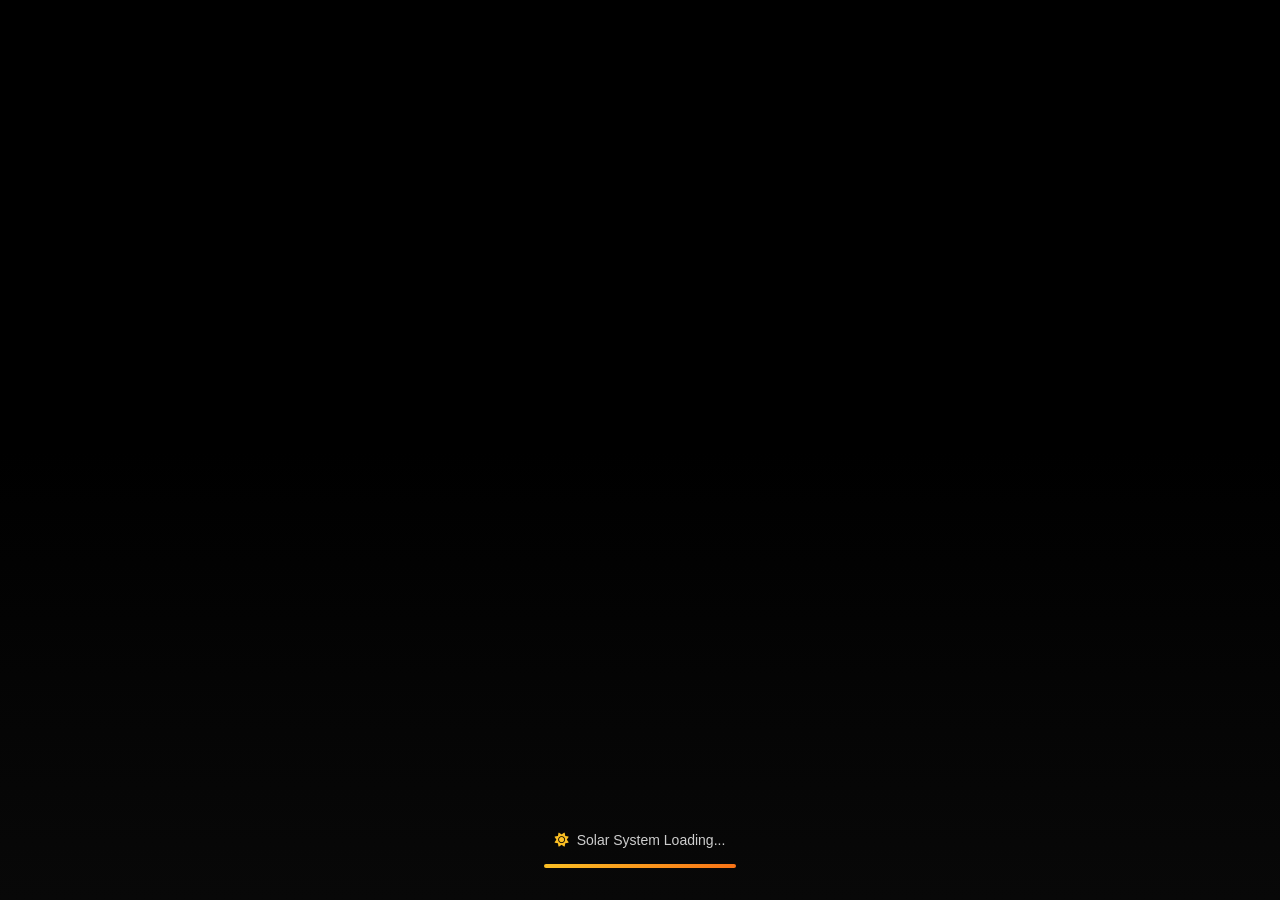
<file: index.html>
<!DOCTYPE html>
<html lang="en">
<head>
    <meta charset="UTF-8">
    <meta name="viewport" content="width=device-width, initial-scale=1.0">
    <title>Solar CME Data Collection</title>
    <link rel="stylesheet" href="styles.css">
    <link href="https://cdnjs.cloudflare.com/ajax/libs/font-awesome/6.0.0/css/all.min.css" rel="stylesheet">
</head>
<body>
    <div class="container">
        <!-- Video Background -->
        <video id="solarVideo" class="video-background" autoplay muted>
            <source src="19cae5f7-009d-4bc3-add2-1f529a11d94b.mp4.mp4" type="video/mp4">
            Your browser does not support the video tag.
        </video>

        <!-- Video Overlay Gradient -->
        <div class="video-overlay"></div>

        <!-- Loading Indicator -->
        <div id="loadingIndicator" class="loading-indicator">
            <div class="loading-content">
                <div class="loading-icon">
                    <i class="fas fa-sun rotating-sun"></i>
                    <span>Solar System Loading...</span>
                </div>
                <div class="progress-bar">
                    <div class="progress-fill"></div>
                </div>
            </div>
        </div>

        <!-- Form Overlay -->
        <div id="formOverlay" class="form-overlay hidden">
            <div class="form-backdrop"></div>
            <div class="form-card">
                <div class="form-header">
                    <div class="sun-icon">
                        <i class="fas fa-sun rotating-sun-slow"></i>
                    </div>
                    <h1 class="form-title">Coronal Mass Ejection Data</h1>
                    <p class="form-description">Record solar event parameters for analysis</p>
                </div>

                <div class="form-content">
                    <form id="cmeForm">
                        <div class="form-grid">
                            <!-- Date of CME -->
                            <div class="form-group">
                                <label for="date" class="form-label">
                                    <i class="fas fa-calendar"></i>
                                    Date of CME
                                </label>
                                <input type="date" id="date" name="date" class="form-input" required>
                            </div>

                            <!-- Time of CME -->
                            <div class="form-group">
                                <label for="time" class="form-label">
                                    <i class="fas fa-clock"></i>
                                    OnSet Time
                                </label>
                                <input type="time" id="time" name="time" class="form-input" required>
                            </div>

                            <!-- Initial Speed -->
                            <div class="form-group">
                                <label for="speed" class="form-label">
                                    <i class="fas fa-rocket"></i>
                                    Initial Speed (km/s)
                                </label>
                                <input type="number" id="speed" name="speed" placeholder="e.g., 500" class="form-input" required>
                            </div>

                            <!-- Angular Width -->
                            <div class="form-group">
                                <label for="width" class="form-label">
                                    <i class="fas fa-bolt"></i>
                                    Angular Width (deg)
                                </label>
                                <input type="number" id="width" name="width" placeholder="e.g., 45" class="form-input" required>
                            </div>
                        </div>

                 
                        

                        <!-- Predicted Arrival Time (Optional) -->
                        <div class="form-group full-width">
                            <label for="arrival" class="form-label">
                                <i class="fas fa-clock"></i>
                                Predicted Arrival Time at L1 (Optional)
                            </label>
                            <input type="datetime-local" id="arrival" name="arrival" class="form-input">
                        </div>

                        <!-- Action Buttons -->
                        <div class="form-actions">
                            <button type="submit" class="btn-submit">
                                Submit CME Data
                            </button>

                        </div>
                    </form>
                </div>
            </div>
        </div>
        
    </div>

    <script src="script.js"></script>
</body>
</html>
</file>
<file: styles.css>
* {
    margin: 0;
    padding: 0;
    box-sizing: border-box;
}

body {
    font-family: 'Segoe UI', Tahoma, Geneva, Verdana, sans-serif;
    overflow: hidden;
    background: #000;
}

.container {
    position: relative;
    width: 100vw;
    height: 100vh;
    overflow: hidden;
}

/* Video Background */
.video-background {
    position: absolute;
    top: 0;
    left: 0;
    width: 100%;
    height: 100%;
    object-fit: cover;
    z-index: 1;
}

.video-overlay {
    position: absolute;
    top: 0;
    left: 0;
    width: 100%;
    height: 100%;
    background: linear-gradient(to bottom, 
        rgba(194, 65, 12, 0.2) 0%, 
        transparent 50%, 
        rgba(161, 98, 7, 0.3) 100%);
    z-index: 2;
}

/* Loading Indicator */
.loading-indicator {
    position: absolute;
    bottom: 2rem;
    left: 50%;
    transform: translateX(-50%);
    z-index: 3;
    color: rgba(255, 255, 255, 0.8);
    text-align: center;
    opacity: 1;
    transition: opacity 0.5s ease;
}

.loading-indicator.hidden {
    opacity: 0;
    pointer-events: none;
}

.loading-content {
    display: flex;
    flex-direction: column;
    align-items: center;
    gap: 0.5rem;
}

.loading-icon {
    display: flex;
    align-items: center;
    gap: 0.5rem;
    font-size: 0.875rem;
    margin-bottom: 0.5rem;
}

.rotating-sun {
    animation: rotate 2s linear infinite;
    color: #fbbf24;
}

.rotating-sun-slow {
    animation: rotate 20s linear infinite;
    color: #fbbf24;
}

@keyframes rotate {
    from { transform: rotate(0deg); }
    to { transform: rotate(360deg); }
}

.progress-bar {
    width: 12rem;
    height: 0.25rem;
    background: rgba(255, 255, 255, 0.2);
    border-radius: 9999px;
    overflow: hidden;
}

.progress-fill {
    height: 100%;
    background: linear-gradient(to right, #fbbf24, #f97316);
    width: 0%;
    animation: fillProgress 10s linear forwards;
}

@keyframes fillProgress {
    to { width: 100%; }
}

/* Form Overlay */
.form-overlay {
    position: absolute;
    top: 0;
    left: 0;
    width: 100%;
    height: 100%;
    display: flex;
    align-items: center;
    justify-content: center;
    padding: 1rem;
    z-index: 4;
    opacity: 0;
    transition: opacity 0.8s ease;
}

.form-overlay.show {
    opacity: 1;
}

.form-overlay.hidden {
    opacity: 0;
    pointer-events: none;
}

.form-backdrop {
    position: absolute;
    top: 0;
    left: 0;
    width: 100%;
    height: 100%;
    background: linear-gradient(135deg, 
        rgba(194, 65, 12, 0.4) 0%, 
        rgba(133, 77, 14, 0.3) 50%, 
        rgba(153, 27, 27, 0.4) 100%);
    backdrop-filter: blur(4px);
}

.form-card {
    position: relative;
    z-index: 5;
    width: 100%;
    max-width: 48rem;
    background: linear-gradient(135deg, 
        rgba(69, 26, 3, 0.9) 0%, 
        rgba(58, 58, 23, 0.85) 50%, 
        rgba(69, 10, 10, 0.9) 100%);
    border: 1px solid rgba(251, 146, 60, 0.3);
    border-radius: 0.75rem;
    backdrop-filter: blur(12px);
    box-shadow: 0 25px 50px -12px rgba(0, 0, 0, 0.25);
    transform: scale(0.8) translateY(50px);
    animation: formAppear 0.6s ease forwards 0.2s;
}

@keyframes formAppear {
    to {
        transform: scale(1) translateY(0);
    }
}

.form-header {
    text-align: center;
    padding: 2rem 2rem 1rem;
}

.sun-icon {
    width: 4rem;
    height: 4rem;
    background: linear-gradient(135deg, #fbbf24, #f97316);
    border-radius: 50%;
    display: flex;
    align-items: center;
    justify-content: center;
    margin: 0 auto 1rem;
    font-size: 2rem;
    color: white;
}

.form-title {
    font-size: 1.875rem;
    font-weight: bold;
    background: linear-gradient(to right, #fef3c7, #fed7aa);
    -webkit-background-clip: text;
    -webkit-text-fill-color: transparent;
    background-clip: text;
    margin-bottom: 0.5rem;
}

.form-description {
    color: rgba(254, 215, 170, 0.8);
    font-size: 1.125rem;
}

.form-content {
    padding: 0 2rem 2rem;
}

.form-grid {
    display: grid;
    grid-template-columns: 1fr;
    gap: 1.5rem;
    margin-bottom: 1.5rem;
}

@media (min-width: 768px) {
    .form-grid {
        grid-template-columns: 1fr 1fr;
    }
}

.form-group {
    display: flex;
    flex-direction: column;
    gap: 0.5rem;
}

.form-group.full-width {
    grid-column: 1 / -1;
}

.form-label {
    color: #fed7aa;
    display: flex;
    align-items: center;
    gap: 0.5rem;
    font-weight: 500;
}

.form-input {
    background: rgba(0, 0, 0, 0.4);
    border: 1px solid rgba(251, 146, 60, 0.3);
    color: #fed7aa;
    padding: 0.75rem;
    border-radius: 0.375rem;
    font-size: 1rem;
    transition: all 0.3s ease;
}

.form-input::placeholder {
    color: rgba(253, 186, 116, 0.5);
}

.form-input:focus {
    outline: none;
    border-color: #fb923c;
    box-shadow: 0 0 0 3px rgba(251, 146, 60, 0.2);
}

.form-actions {
    display: flex;
    gap: 1rem;
    padding-top: 1rem;
}

.btn-submit {
    flex: 1;
    background: linear-gradient(to right, #f97316, #eab308);
    color: white;
    font-weight: 600;
    padding: 0.75rem 1.5rem;
    border: none;
    border-radius: 0.375rem;
    cursor: pointer;
    transition: all 0.3s ease;
    font-size: 1rem;
}

.btn-submit:hover {
    background: linear-gradient(to right, #ea580c, #ca8a04);
    transform: scale(1.05);
}

.btn-replay {
    background: transparent;
    border: 1px solid rgba(251, 146, 60, 0.5);
    color: #fed7aa;
    padding: 0.75rem 1.5rem;
    border-radius: 0.375rem;
    cursor: pointer;
    transition: all 0.3s ease;
    font-size: 1rem;
}

.btn-replay:hover {
    background: rgba(251, 146, 60, 0.1);
    border-color: #fb923c;
}

/* Responsive Design */
@media (max-width: 768px) {
    .form-card {
        margin: 1rem;
        max-width: none;
    }
    
    .form-header {
        padding: 1.5rem 1.5rem 1rem;
    }
    
    .form-content {
        padding: 0 1.5rem 1.5rem;
    }
    
    .form-title {
        font-size: 1.5rem;
    }
    
    .form-actions {
        flex-direction: column;
    }
}

/* Animation for form appearance */
@keyframes fadeIn {
    from {
        opacity: 0;
        transform: translateY(20px);
    }
    to {
        opacity: 1;
        transform: translateY(0);
    }
}

/* Replace these sections in your existing styles.css file */

/* Form Card - Change from orange to dark theme */
.form-card {
    position: relative;
    z-index: 5;
    width: 100%;
    max-width: 48rem;
    background: linear-gradient(135deg, 
        rgba(20, 20, 20, 0.108) 0%, 
        rgba(30, 30, 30, 0.9) 50%, 
        rgba(15, 15, 15, 0.95) 100%);
    border: 1px solid rgba(100, 100, 100, 0.192);
    border-radius: 0.75rem;
    backdrop-filter: blur(12px);
    box-shadow: 0 25px 50px -12px rgba(0, 0, 0, 0.5);
    transform: scale(0.8) translateY(50px);
    animation: formAppear 0.6s ease forwards 0.2s;
}

/* Form Backdrop - Change to dark */
.form-backdrop {
    position: absolute;
    top: 0;
    left: 0;
    width: 100%;
    height: 100%;
    background: linear-gradient(135deg, 
        rgba(0, 0, 0, 0.167) 0%, 
        rgba(20, 20, 20, 0.6) 50%, 
        rgba(10, 10, 10, 0.8) 100%);
    backdrop-filter: blur(4px);
}

/* Sun Icon - Change to dark theme */
.sun-icon {
    width: 4rem;
    height: 4rem;
    background: linear-gradient(135deg, #333333, #111111);
    border: 2px solid #666666;
    border-radius: 50%;
    display: flex;
    align-items: center;
    justify-content: center;
    margin: 0 auto 1rem;
    font-size: 2rem;
    color: #cccccc;
}

/* Form Title - Change to white/gray gradient */
.form-title {
    font-size: 1.875rem;
    font-weight: bold;
    background: linear-gradient(to right, #ffffff, #cccccc);
    -webkit-background-clip: text;
    -webkit-text-fill-color: transparent;
    background-clip: text;
    margin-bottom: 0.5rem;
}

/* Form Description - Change to light gray */
.form-description {
    color: rgba(200, 200, 200, 0.9);
    font-size: 1.125rem;
}

/* Form Labels - Change to light gray */
.form-label {
    color: #e0e0e0;
    display: flex;
    align-items: center;
    gap: 0.5rem;
    font-weight: 500;
}

/* Form Inputs - Dark theme */
.form-input {
    background: rgba(0, 0, 0, 0.6);
    border: 1px solid rgba(100, 100, 100, 0.4);
    color: #e0e0e0;
    padding: 0.75rem;
    border-radius: 0.375rem;
    font-size: 1rem;
    transition: all 0.3s ease;
}

.form-input::placeholder {
    color: rgba(150, 150, 150, 0.7);
}

.form-input:focus {
    outline: none;
    border-color: #666666;
    box-shadow: 0 0 0 3px rgba(100, 100, 100, 0.3);
}

/* Submit Button - Dark theme */
.btn-submit {
    flex: 1;
    background: linear-gradient(to right, #333333, #111111);
    color: white;
    font-weight: 600;
    padding: 0.75rem 1.5rem;
    border: 1px solid #555555;
    border-radius: 0.375rem;
    cursor: pointer;
    transition: all 0.3s ease;
    font-size: 1rem;
}

.btn-submit:hover {
    background: linear-gradient(to right, #444444, #222222);
    border-color: #777777;
    transform: scale(1.05);
}

/* Replay Button - Dark theme */
.btn-replay {
    background: transparent;
    border: 1px solid rgba(100, 100, 100, 0.5);
    color: #e0e0e0;
    padding: 0.75rem 1.5rem;
    border-radius: 0.375rem;
    cursor: pointer;
    transition: all 0.3s ease;
    font-size: 1rem;
}

.btn-replay:hover {
    background: rgba(50, 50, 50, 0.3);
    border-color: #888888;
}

/* Skip Button - Dark theme */
.skip-button {
    background: rgba(50, 50, 50, 0.4);
    border: 1px solid rgba(100, 100, 100, 0.5);
    color: #e0e0e0;
    padding: 0.5rem 1rem;
    border-radius: 0.375rem;
    cursor: pointer;
    transition: all 0.3s ease;
    font-size: 0.875rem;
}

.skip-button:hover {
    background: rgba(70, 70, 70, 0.5);
    border-color: #999999;
}



/* Video Overlay - Dark theme */
.video-overlay {
    position: absolute;
    top: 0;
    left: 0;
    width: 100%;
    height: 100%;
    background: linear-gradient(to bottom, 
        rgba(0, 0, 0, 0.3) 0%, 
        transparent 50%, 
        rgba(20, 20, 20, 0.4) 100%);
    z-index: 2;
}



.rotating-sun-slow {
    animation: rotate 20s linear infinite;
    color: #888888;
}

.form-group {
    animation: fadeIn 0.5s ease forwards;
}


.form-group:nth-child(1) { animation-delay: 0.1s; }
.form-group:nth-child(2) { animation-delay: 0.2s; }
.form-group:nth-child(3) { animation-delay: 0.3s; }
.form-group:nth-child(4) { animation-delay: 0.4s; }
</file>
